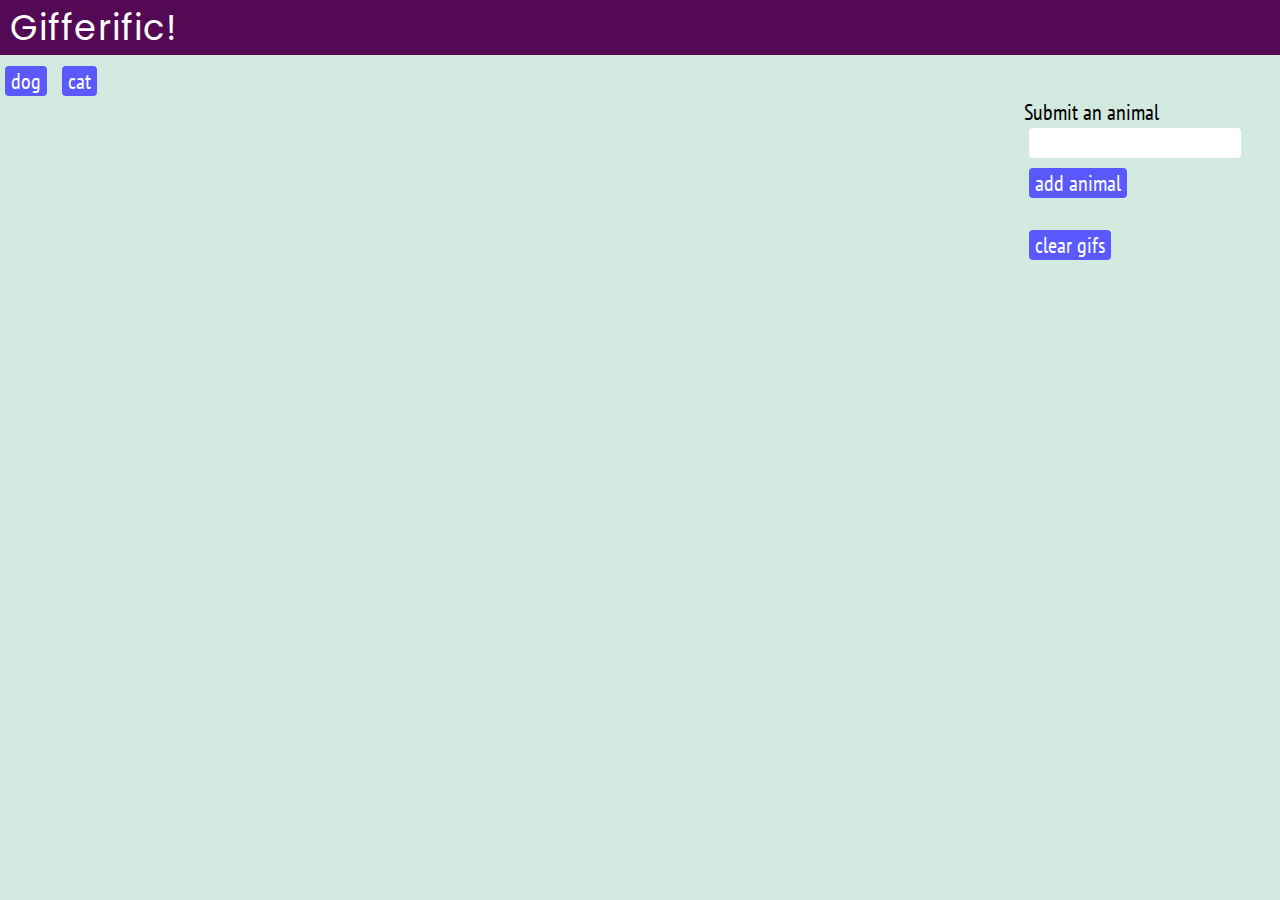
<file: index.html>
<!DOCTYPE html>
<html lang="en">

<head>
    <meta charset="UTF-8">
    <meta name="viewport" content="width=device-width, initial-scale=1.0">
    <meta http-equiv="X-UA-Compatible" content="ie=edge">
    <link rel="stylesheet" type="text/css" href="assets/style/reset.css">
    <link rel="stylesheet" type="text/css" href="assets/style/style.css">
    <script src="https://code.jquery.com/jquery-3.3.1.min.js" integrity="sha256-FgpCb/KJQlLNfOu91ta32o/NMZxltwRo8QtmkMRdAu8="
        crossorigin="anonymous"></script>
    <title>Gifferific!</title>
</head>

<body>
    <header>
        <h1>Gifferific!</h1>
    </header>

    <section id="new-buttons">
        <!-- BUTTONS -->
        <button data-name="dog" class="animalBtn">
            dog
        </button>
        <button data-name="cat" class="animalBtn">
            cat
        </button>
    </section>

    <div class="content">
        <div id="gifs-4ever">
            <!-- a plethora of gifs -->
        </div>

        <div id="sidebar">
            <form id="find-gifs">
                <label id="find-animals">Submit an animal</label>
                <input type="text" id="search-input">
                <input id="add-animal" type="submit" value="add animal">
            </form>
            <br/>
            <button id="clear-gifs">clear gifs</button>
        </div>
    </div>





</body>

<script src="assets/app.js"></script>

</html>
</file>
<file: assets/style/style.css>
@import url('https://fonts.googleapis.com/css?family=PT+Sans+Narrow:400,700|Poppins:400,400i');

* {
    box-sizing: border-box;
}

body {
    font-family: "PT Sans Narrow", Helvetica, Arial, sans-serif;
    font-size: 22px;
    background-color: #d2eadf;
}

button, input {
    font-family: "PT Sans Narrow", Helvetica, Arial, sans-serif;
    font-size: 22px;
    border: none;
    border-radius: 4px;
    background-color: #fff;
    margin: 5px;
}

button,
#add-animal {
    font-size: 22px;
    color: #fff;
    background-color: #5959ff;
    cursor: pointer;
}

h1 {
    font-family: 'Poppins';
    /* font-weight: bold; */
    font-size: 1.6em;
    padding: 10px;
    letter-spacing: 1px;
}

header {
    color: #fff;
    background-color: #530953;
    margin-bottom: 6px;
}

.content {
    display: grid;
    grid-template-columns: 80% 20%;
}

#gifs-4ever {
    display: flex;
    flex-wrap: wrap;
    justify-content: space-evenly;
}

.gif {
    height: 200px;
    cursor: pointer;
    float: left;
}

.gif-wrapper {
    margin: 10px auto;
    position: relative;
}

.rating {
    position: absolute;
    right: 0;
    top: 0;
    font-weight: bold;
    color: #fff;
    background-color: #000;
    text-transform: uppercase;
    padding: 3px 8px 2px;
    border-radius: 2px;
    letter-spacing: 1px;
}
</file>
